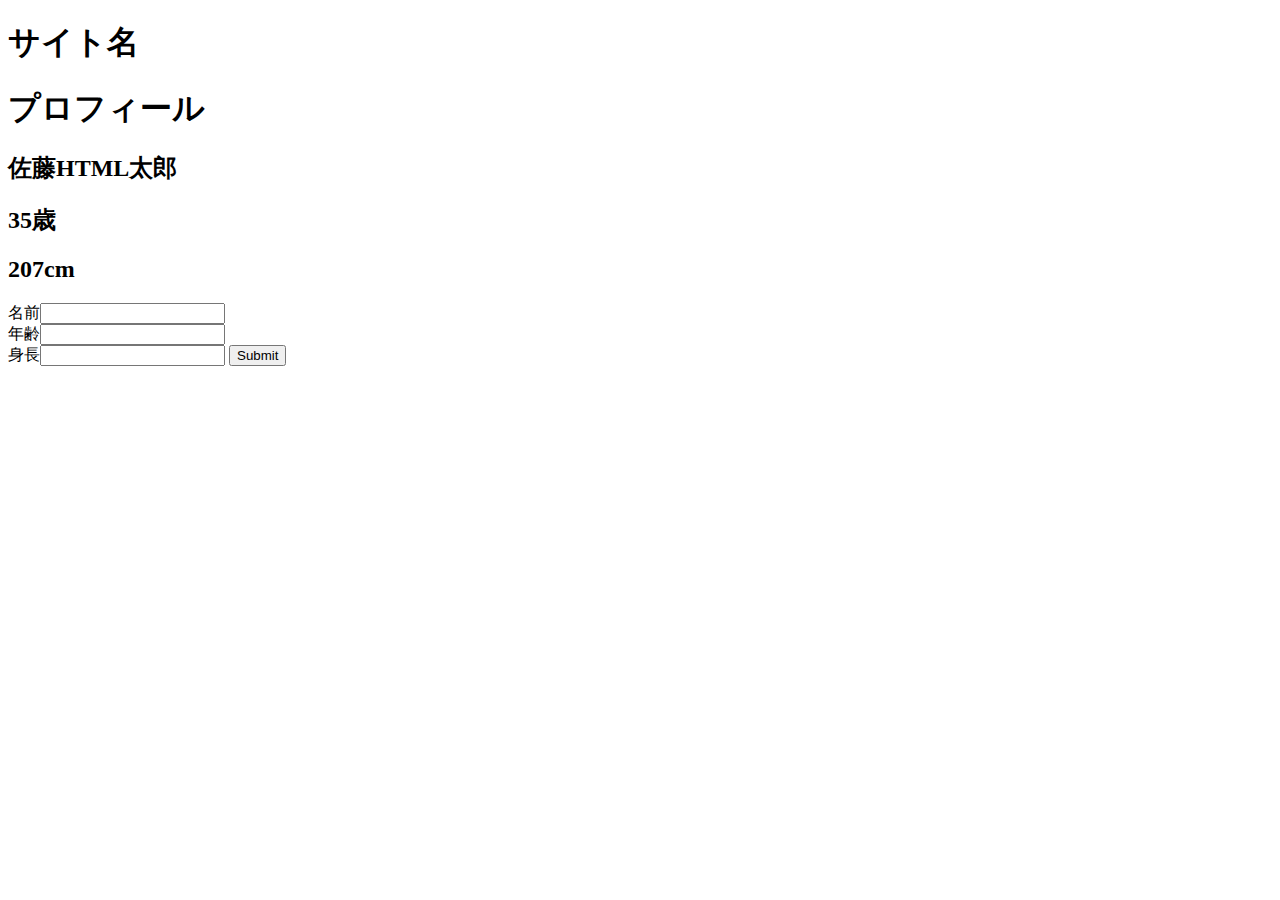
<file: src/main/resources/templates/index.html>
<!DOCTYPE html>
	<html>
		<head>
		<link th:href="@{/css/index.css}"rel="stylesheet">
		<meta charset="UTF-8">
		<title>タイトル</title>
		</head>
		<body>
			<h1>サイト名</h1>
			<div class="profile">
					<h1>プロフィール</h1>
					<h2 th:text="${name}">佐藤HTML太郎</h2>
					<h2 th:text="${age}">35歳</h2>
					<h2 th:text="${height}">207cm</h2>
			</div>
			<form action="/" method="POST">
			<label>名前</label><input type="text" name="nameVal" th:value = "${name}">
			<label><br>年齢</label><input type="text" name="ageVal">
			<label><br>身長</label><input type="text" name="heightVal">
			<input type="submit",value="送信">
			</form>
		</body>
	</html>
</file>
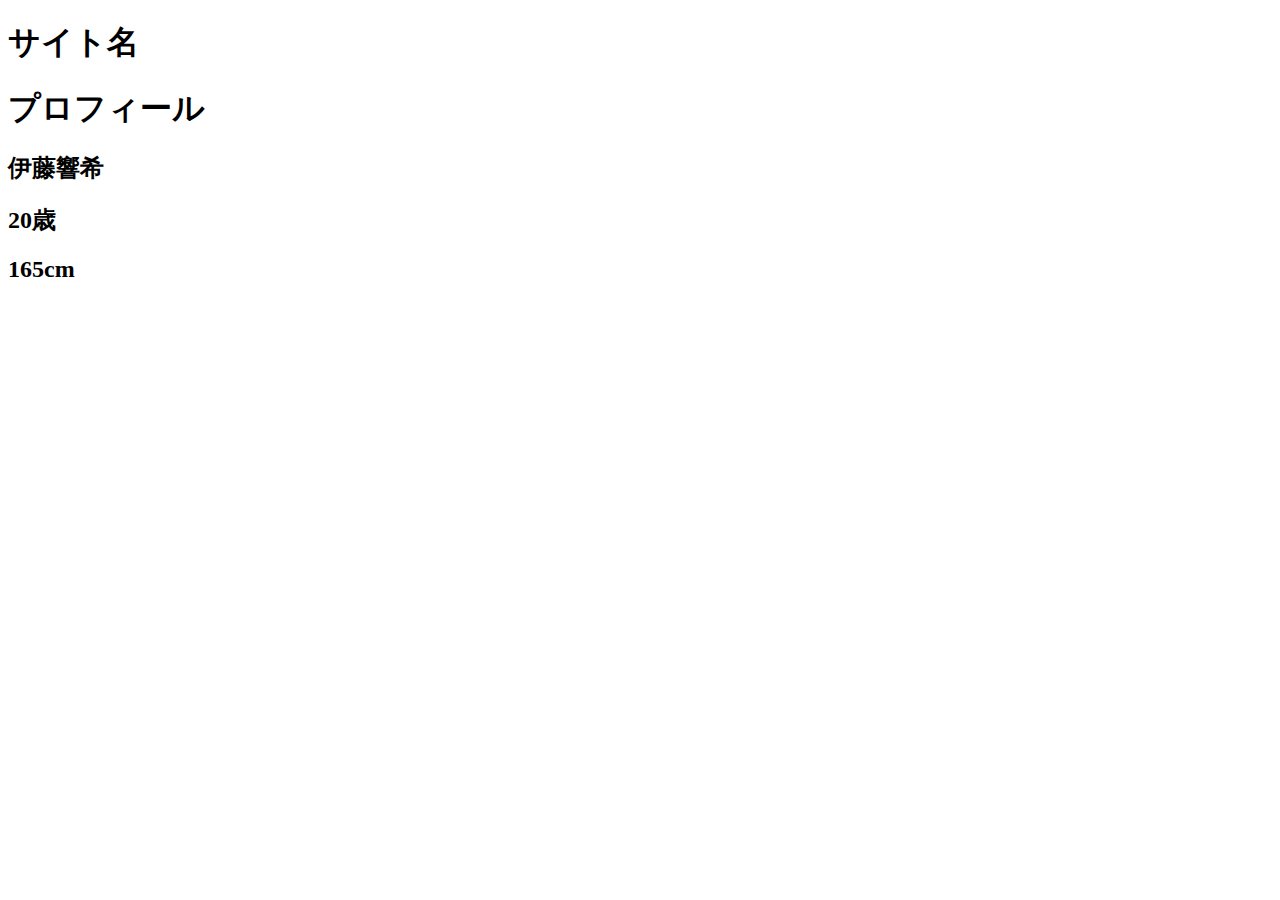
<file: src/main/resources/templates/myprofile.html>
<!DOCTYPE html>
	<html>
		<head>
		<link th:href="@{/css/myprofile.css}"rel="stylesheet">
		<meta charset="UTF-8">
		<title>タイトル</title>
		</head>
		<body>
			<h1>サイト名</h1>

			<div class ="profile">
				<h1>プロフィール</h1>
				<h2>伊藤響希</h2>
				<h2>20歳</h2>
				<h2>165cm</h2>
			</div>
		</body>
	</html>
</file>
